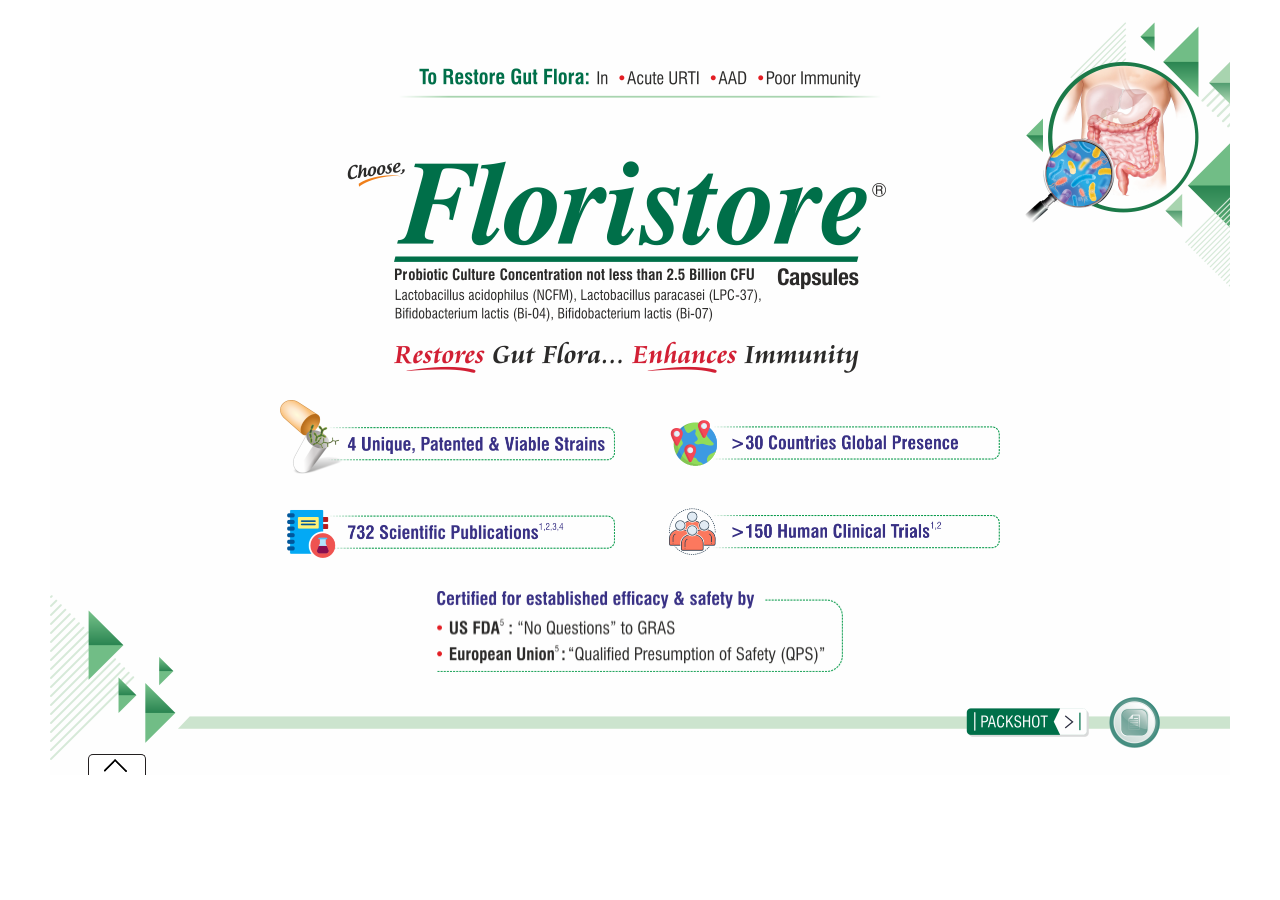
<file: 1/html/index.html>
<!DOCTYPE html>
<html lang="en">
<head>
<meta charset="UTF-8"/>
<meta http-equiv="cache-control" content="max-age=200"/>
<meta name="viewport" content="width=device-width, initial-scale=1.0, maximum-scale=5.0, minimum-scale=1.0">
<meta http-equiv="X-UA-Compatible" content="chrome=1">
<title>Zostum-O</title>
<link rel="stylesheet" type="text/css" href="animate.css" media="screen"/>
<link rel="stylesheet" type="text/css" href="global.css" media="screen"/>

<script src="jquery.min.js" type="text/javascript" language="javascript"></script>
<script src="jquery.mobile.custom.min.js" type="text/javascript" language="javascript"></script>
<script src="jquery.touchSwipe.min.js" type="text/javascript" language="javascript"></script>
</head>

<body>
<div id="wrapper" rel="1">
  <div class="slide_arrow">
    <div class="left_arrow" ><img src="left_arrow.png" alt="previous icon" width="27" height="27" ></div>
    <div class="right_arrow" ><img src="right_arrow.png" alt="next icon" width="27" height="27"></div>
  </div>
  <div id="main_content"></div>
  <div class="reference active">
    <div class="box">
      <div class="slide_jumper">
		  <div class="slides"><img src="thumbs/01.png" alt=""></div>        
      </div>
    </div>
    <div class="box_btn"></div>
	<div id="myconsole"></div>
	<div id="click_through"></div>
  </div>
</div>

<script src="global.js" type="text/javascript" language="javascript"></script> 
<script>
$(document).ready(function(){
  // jQuery(".next").bind(event, function(){
  //     document.location = 'VoltarenVAsb/VoltarenVAsb.html';
  //     });
var selectedContentPath = 'slide1/';
//  document.getElementById("main_content").innerHTML='<object type="text/html" width="1080px" height="810px" data="'+selectedContentPath+"Dlight1.htm"+'"></object>';

$("#main_content").html('<link rel="stylesheet" type="text/css" href="slide1/slide1.css" media="screen"/><div class="s1"><img src="slide1/s1.png" width="1180" height="775" alt=""/></div><div class="s2"><img src="slide1/s2.png"/></div><div class="s3"><img src="slide1/s3.png"/></div><div class="s4"><img src="slide1/s4.png"/></div><div class="hit_1"><img src="slide1/pop1.png" width="1180" height="775" alt=""/></div><div class="hit_pop1" onclick="hit_pop1()"></div><div class="hit_2"><img src="slide1/pop2.png" width="1180" height="775" alt=""/></div><div class="hit_pop2" onclick="hit_pop2()"></div><div class="hit_close1" onclick="hit_close1()"></div>');

});
</script> 

</body>
</html>
</file>
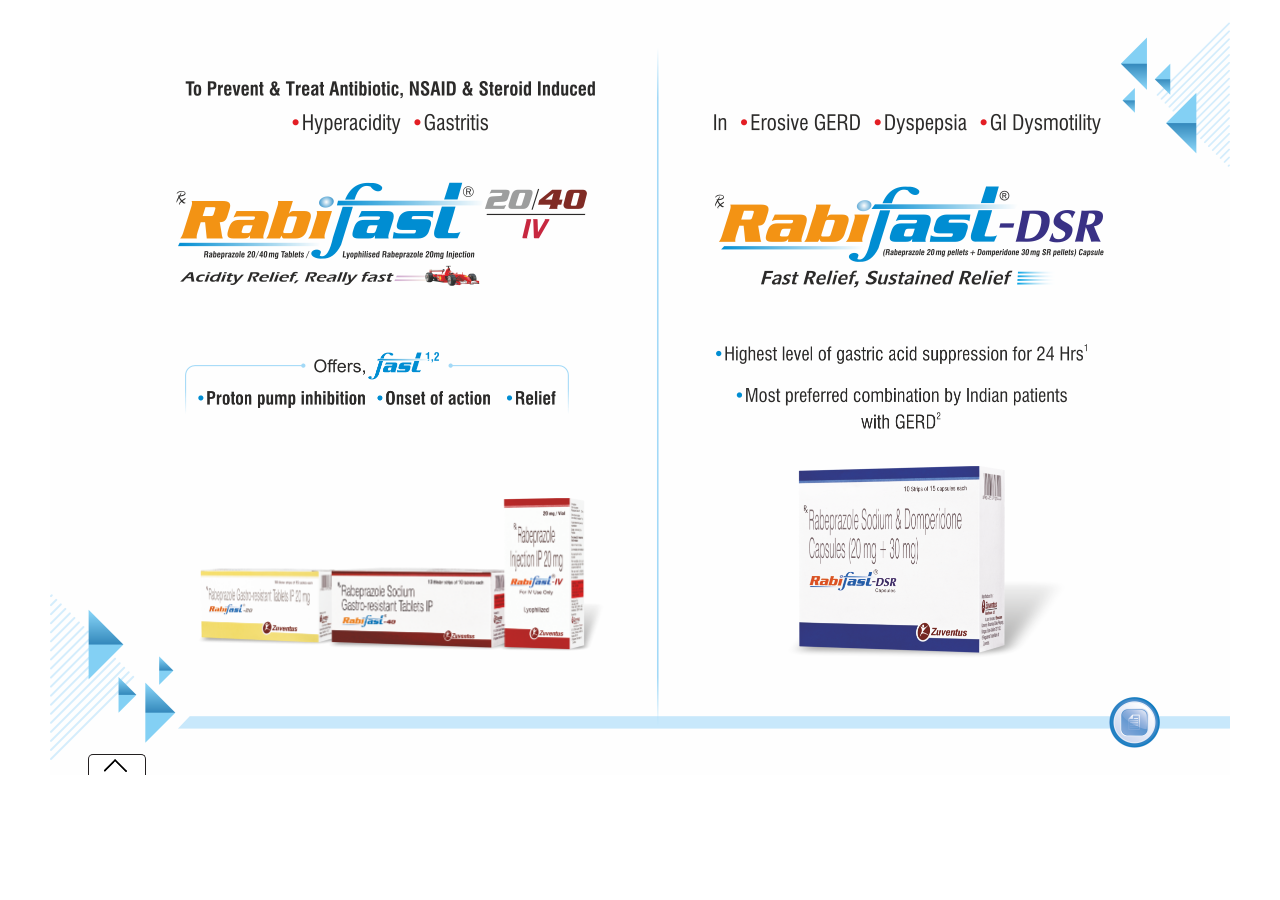
<file: 2/html/index.html>
<!DOCTYPE html>
<html lang="en">
<head>
<meta charset="UTF-8"/>
<meta http-equiv="cache-control" content="max-age=200"/>
<meta name="viewport" content="width=device-width, initial-scale=1.0, maximum-scale=5.0, minimum-scale=1.0">
<meta http-equiv="X-UA-Compatible" content="chrome=1">
<title>Zostum-O</title>
<link rel="stylesheet" type="text/css" href="animate.css" media="screen"/>
<link rel="stylesheet" type="text/css" href="global.css" media="screen"/>

<script src="jquery.min.js" type="text/javascript" language="javascript"></script>
<script src="jquery.mobile.custom.min.js" type="text/javascript" language="javascript"></script>
<script src="jquery.touchSwipe.min.js" type="text/javascript" language="javascript"></script>
</head>

<body>
<div id="wrapper" rel="1">
  <div class="slide_arrow">
    <div class="left_arrow" ><img src="left_arrow.png" alt="previous icon" width="27" height="27" ></div>
    <div class="right_arrow" ><img src="right_arrow.png" alt="next icon" width="27" height="27"></div>
  </div>
  <div id="main_content"></div>
  <div class="reference active">
    <div class="box">
      <div class="slide_jumper">
		  <div class="slides"><img src="thumbs/01.png" alt=""></div>        
      </div>
    </div>
    <div class="box_btn"></div>
	<div id="myconsole"></div>
	<div id="click_through"></div>
  </div>
</div>

<script src="global.js" type="text/javascript" language="javascript"></script> 
<script>
$(document).ready(function(){
  // jQuery(".next").bind(event, function(){
  //     document.location = 'VoltarenVAsb/VoltarenVAsb.html';
  //     });
var selectedContentPath = 'slide1/';
//  document.getElementById("main_content").innerHTML='<object type="text/html" width="1080px" height="810px" data="'+selectedContentPath+"Dlight1.htm"+'"></object>';

$("#main_content").html('<link rel="stylesheet" type="text/css" href="slide1/slide1.css" media="screen"/><div class="s1"><img src="slide1/s1.png" width="1180" height="775" alt=""/></div><div class="s2"><img src="slide1/s2.png"/></div><div class="s3"><img src="slide1/s3.png"/></div><div class="s4"><img src="slide1/s4.png"/></div><div class="s5"><img src="slide1/s5.png"/></div><div class="hit_1"><img src="slide1/pop1.png" width="1180" height="775" alt=""/></div><div class="hit_pop1" onclick="hit_pop1()"></div><div class="hit_close1" onclick="hit_close1()"></div>');

});
</script> 

</body>
</html>
</file>
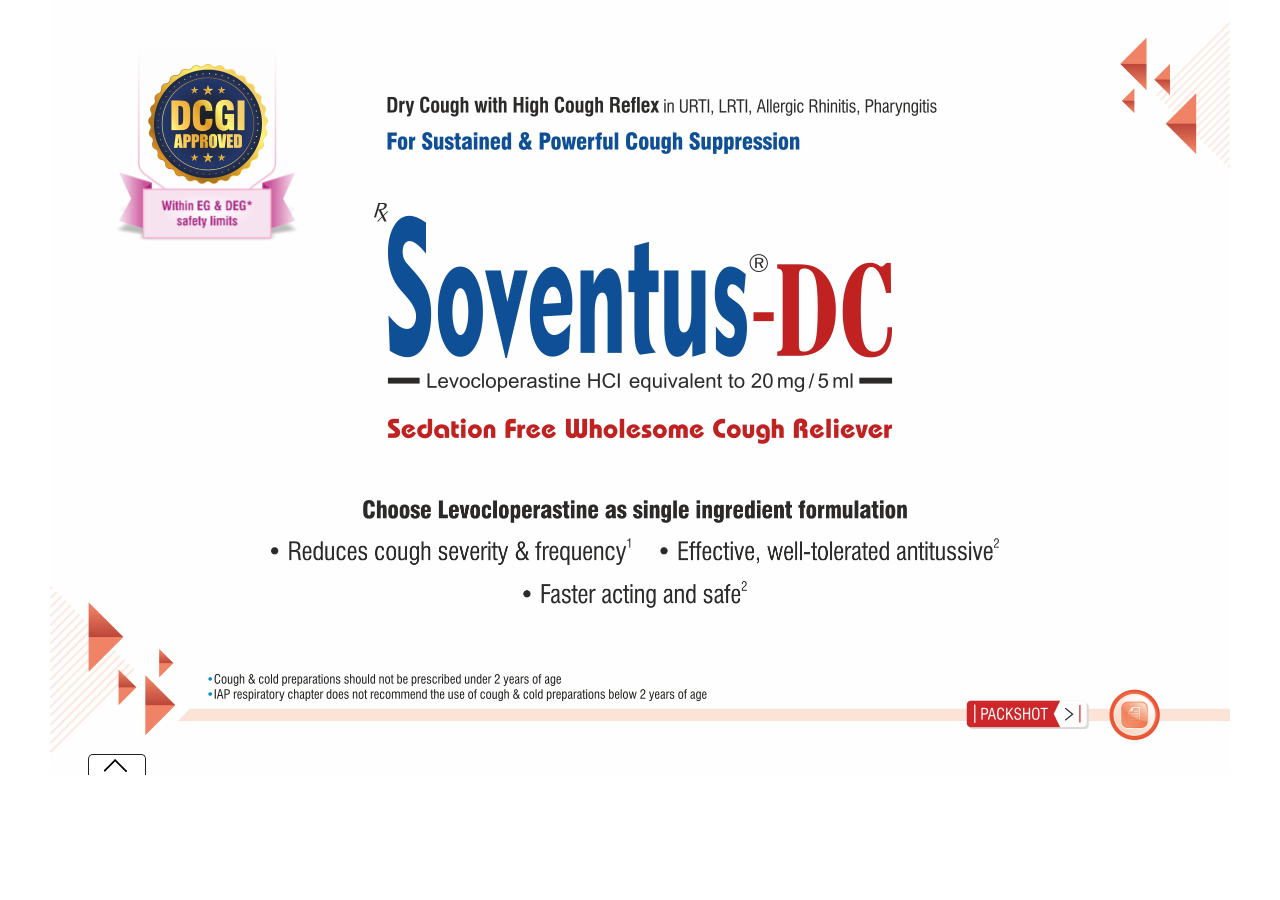
<file: 3/html/index.html>
<!DOCTYPE html>
<html lang="en">
<head>
<meta charset="UTF-8"/>
<meta http-equiv="cache-control" content="max-age=200"/>
<meta name="viewport" content="width=device-width, initial-scale=1.0, maximum-scale=5.0, minimum-scale=1.0">
<meta http-equiv="X-UA-Compatible" content="chrome=1">
<title>Tendofirm</title>
<link rel="stylesheet" type="text/css" href="animate.css" media="screen"/>
<link rel="stylesheet" type="text/css" href="global.css" media="screen"/>

<script src="jquery.min.js" type="text/javascript" language="javascript"></script>
<script src="jquery.mobile.custom.min.js" type="text/javascript" language="javascript"></script>
<script src="jquery.touchSwipe.min.js" type="text/javascript" language="javascript"></script>
</head>

<body>
<div id="wrapper" rel="1">
  <div class="slide_arrow">
    <div class="left_arrow" ><img src="left_arrow.png" alt="previous icon" width="27" height="27" ></div>
    <div class="right_arrow" ><img src="right_arrow.png" alt="next icon" width="27" height="27"></div>
  </div>
  <div id="main_content"></div>
  <div class="reference active">
    <div class="box">
      <div class="slide_jumper">
		  <div class="slides"><img src="thumbs/01.png" alt=""></div>                       
      </div>
    </div>
    <div class="box_btn"></div>
	<div id="myconsole"></div>
	<div id="click_through"></div>
  </div>
</div>

<script src="global.js" type="text/javascript" language="javascript"></script> 
<script>
$(document).ready(function(){
  // jQuery(".next").bind(event, function(){
  //     document.location = 'VoltarenVAsb/VoltarenVAsb.html';
  //     });
var selectedContentPath = 'slide1/';
//  document.getElementById("main_content").innerHTML='<object type="text/html" width="1080px" height="810px" data="'+selectedContentPath+"Dlight1.htm"+'"></object>';

$("#main_content").html('<link rel="stylesheet" type="text/css" href="slide1/slide1.css" media="screen"/><div class="s1"><img src="slide1/s1.png" width="1180" height="775" alt=""/></div><div class="s2"><img src="slide1/s2.png"/></div><div class="s3"><img id="s3" src="slide1/s3.png"/></div><div class="s4"><img src="slide1/s4.png"/></div><div class="s5"><img src="slide1/s5.png"/></div><div class="hit_1"><img src="slide1/pop1.png" width="1180" height="775" alt=""/></div><div class="hit_pop1" onclick="hit_pop1()"></div><div class="hit_2"><img src="slide1/pop2.png" width="1180" height="775" alt=""/></div><div class="hit_pop2" onclick="hit_pop2()"></div><div class="hit_close1" onclick="hit_close1()"></div>');

});
</script> 

</body>
</html>
</file>
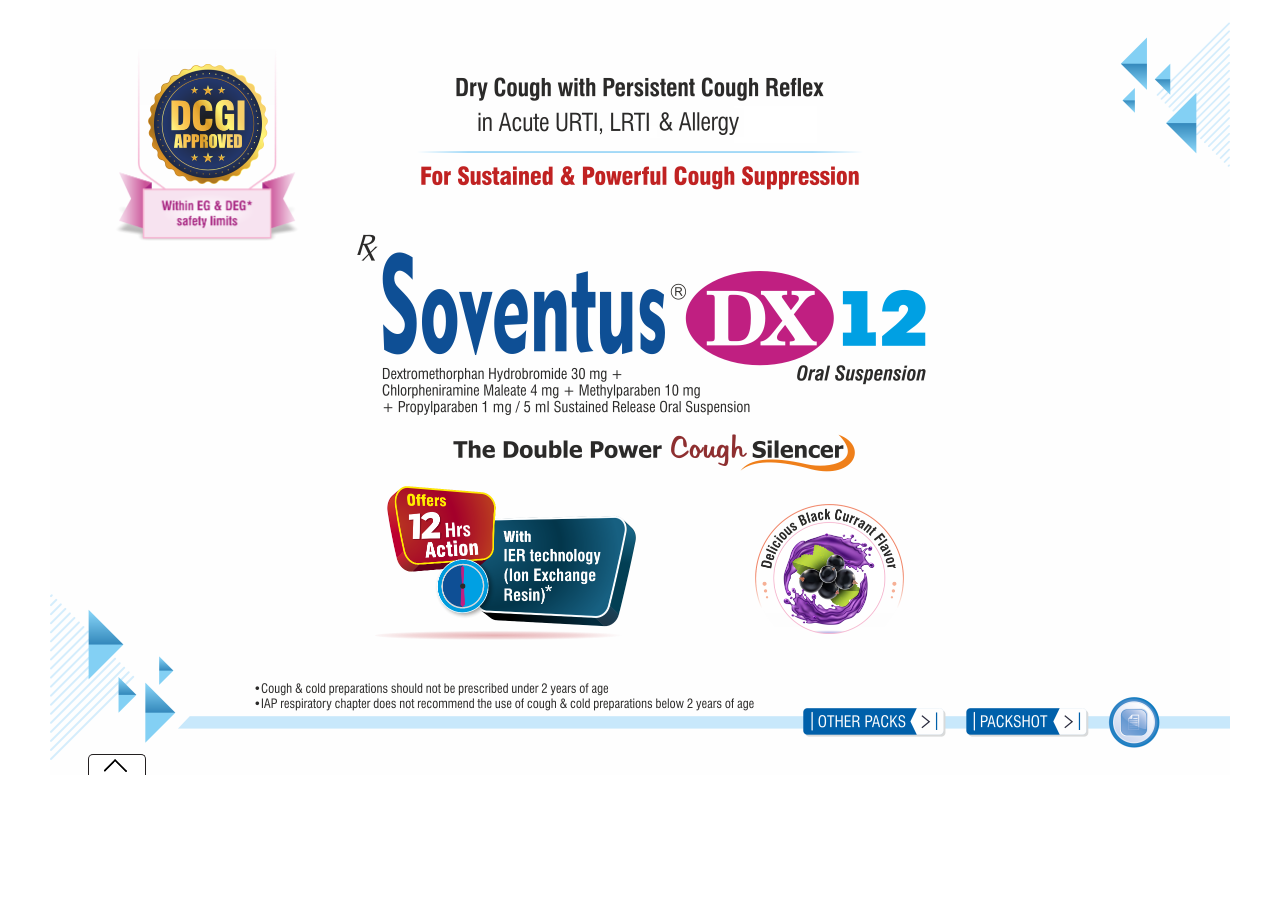
<file: 4/html/index.html>
<!DOCTYPE html>
<html lang="en">
<head>
<meta charset="UTF-8"/>
<meta http-equiv="cache-control" content="max-age=200"/>
<meta name="viewport" content="width=device-width, initial-scale=1.0, maximum-scale=5.0, minimum-scale=1.0">
<meta http-equiv="X-UA-Compatible" content="chrome=1">
<title>Tendofirm</title>
<link rel="stylesheet" type="text/css" href="animate.css" media="screen"/>
<link rel="stylesheet" type="text/css" href="global.css" media="screen"/>

<script src="jquery.min.js" type="text/javascript" language="javascript"></script>
<script src="jquery.mobile.custom.min.js" type="text/javascript" language="javascript"></script>
<script src="jquery.touchSwipe.min.js" type="text/javascript" language="javascript"></script>
</head>

<body>
<div id="wrapper" rel="1">
  <div class="slide_arrow">
    <div class="left_arrow" ><img src="left_arrow.png" alt="previous icon" width="27" height="27" ></div>
    <div class="right_arrow" ><img src="right_arrow.png" alt="next icon" width="27" height="27"></div>
  </div>
  <div id="main_content"></div>
  <div class="reference active">
    <div class="box">
      <div class="slide_jumper">
		  <div class="slides"><img src="thumbs/01.png" alt=""></div>                     
      </div>
    </div>
    <div class="box_btn"></div>
	<div id="myconsole"></div>
	<div id="click_through"></div>
  </div>
</div>

<script src="global.js" type="text/javascript" language="javascript"></script> 
<script>
$(document).ready(function(){
  // jQuery(".next").bind(event, function(){
  //     document.location = 'VoltarenVAsb/VoltarenVAsb.html';
  //     });
var selectedContentPath = 'slide1/';
//  document.getElementById("main_content").innerHTML='<object type="text/html" width="1080px" height="810px" data="'+selectedContentPath+"Dlight1.htm"+'"></object>';

$("#main_content").html('<link rel="stylesheet" type="text/css" href="slide1/slide1.css" media="screen"/><div class="s1"><img src="slide1/s1.png" width="1180" height="775" alt=""/></div><div class="s2"><img src="slide1/s2.png"/></div><div class="s3"><img id="s3" src="slide1/s3.png"/></div><div class="s4"><img src="slide1/s4.png"/></div><div class="s5"><img src="slide1/s5.png"/></div><div class="hit_1"><img src="slide1/pop1.png" width="1180" height="775" alt=""/></div><div class="hit_pop1" onclick="hit_pop1()"></div><div class="hit_2"><img src="slide1/pop2.png" width="1180" height="775" alt=""/></div><div class="hit_pop2" onclick="hit_pop2()"></div><div class="hit_3"><img src="slide1/pop3.png" width="1180" height="775" alt=""/></div><div class="hit_pop3" onclick="hit_pop3()"></div><div class="hit_close1" onclick="hit_close1()"></div>');

});
</script> 

</body>
</html>
</file>
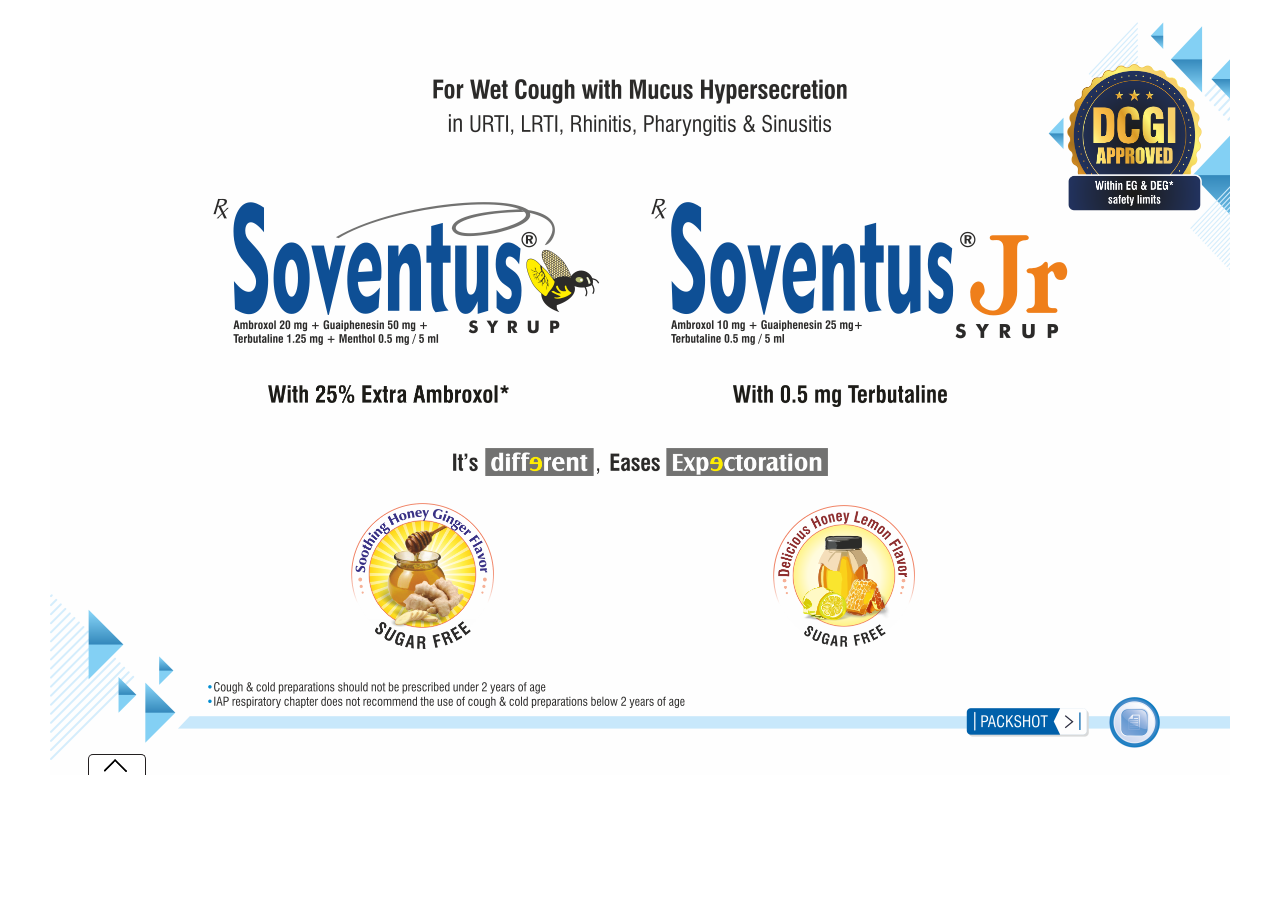
<file: 5/html/index.html>
<!DOCTYPE html>
<html lang="en">
<head>
<meta charset="UTF-8"/>
<meta http-equiv="cache-control" content="max-age=200"/>
<meta name="viewport" content="width=device-width, initial-scale=1.0, maximum-scale=5.0, minimum-scale=1.0">
<meta http-equiv="X-UA-Compatible" content="chrome=1">
<title>Tendofirm</title>
<link rel="stylesheet" type="text/css" href="animate.css" media="screen"/>
<link rel="stylesheet" type="text/css" href="global.css" media="screen"/>

<script src="jquery.min.js" type="text/javascript" language="javascript"></script>
<script src="jquery.mobile.custom.min.js" type="text/javascript" language="javascript"></script>
<script src="jquery.touchSwipe.min.js" type="text/javascript" language="javascript"></script>
</head>

<body>
<div id="wrapper" rel="1">
  <div class="slide_arrow">
    <div class="left_arrow" ><img src="left_arrow.png" alt="previous icon" width="27" height="27" ></div>
    <div class="right_arrow" ><img src="right_arrow.png" alt="next icon" width="27" height="27"></div>
  </div>
  <div id="main_content"></div>
  <div class="reference active">
    <div class="box">
      <div class="slide_jumper">
		  <div class="slides"><img src="thumbs/01.png" alt=""></div>                       
      </div>
    </div>
    <div class="box_btn"></div>
	<div id="myconsole"></div>
	<div id="click_through"></div>
  </div>
</div>

<script src="global.js" type="text/javascript" language="javascript"></script> 
<script>
$(document).ready(function(){
  // jQuery(".next").bind(event, function(){
  //     document.location = 'VoltarenVAsb/VoltarenVAsb.html';
  //     });
var selectedContentPath = 'slide1/';
//  document.getElementById("main_content").innerHTML='<object type="text/html" width="1080px" height="810px" data="'+selectedContentPath+"Dlight1.htm"+'"></object>';

$("#main_content").html('<link rel="stylesheet" type="text/css" href="slide1/slide1.css" media="screen"/><div class="s1"><img src="slide1/s1.png" width="1180" height="775" alt=""/></div><div class="s2"><img src="slide1/s2.png"/></div><div class="s3"><img src="slide1/s3.png"/></div><div class="s4"><img src="slide1/s4.png"/></div><div class="s5"><img src="slide1/s5.png"/></div><div class="s6"><img src="slide1/s6.png"/></div><div class="s7"><img src="slide1/s7.png"/></div><div class="hit_1"><img src="slide1/pop1.png" width="1180" height="775" alt=""/></div><div class="hit_pop1" onclick="hit_pop1()"></div><div class="hit_2"><img src="slide1/pop2.png" width="1180" height="775" alt=""/></div><div class="hit_pop2" onclick="hit_pop2()"></div><div class="hit_close1" onclick="hit_close1()"></div>');

});
</script> 

</body>
</html>
</file>
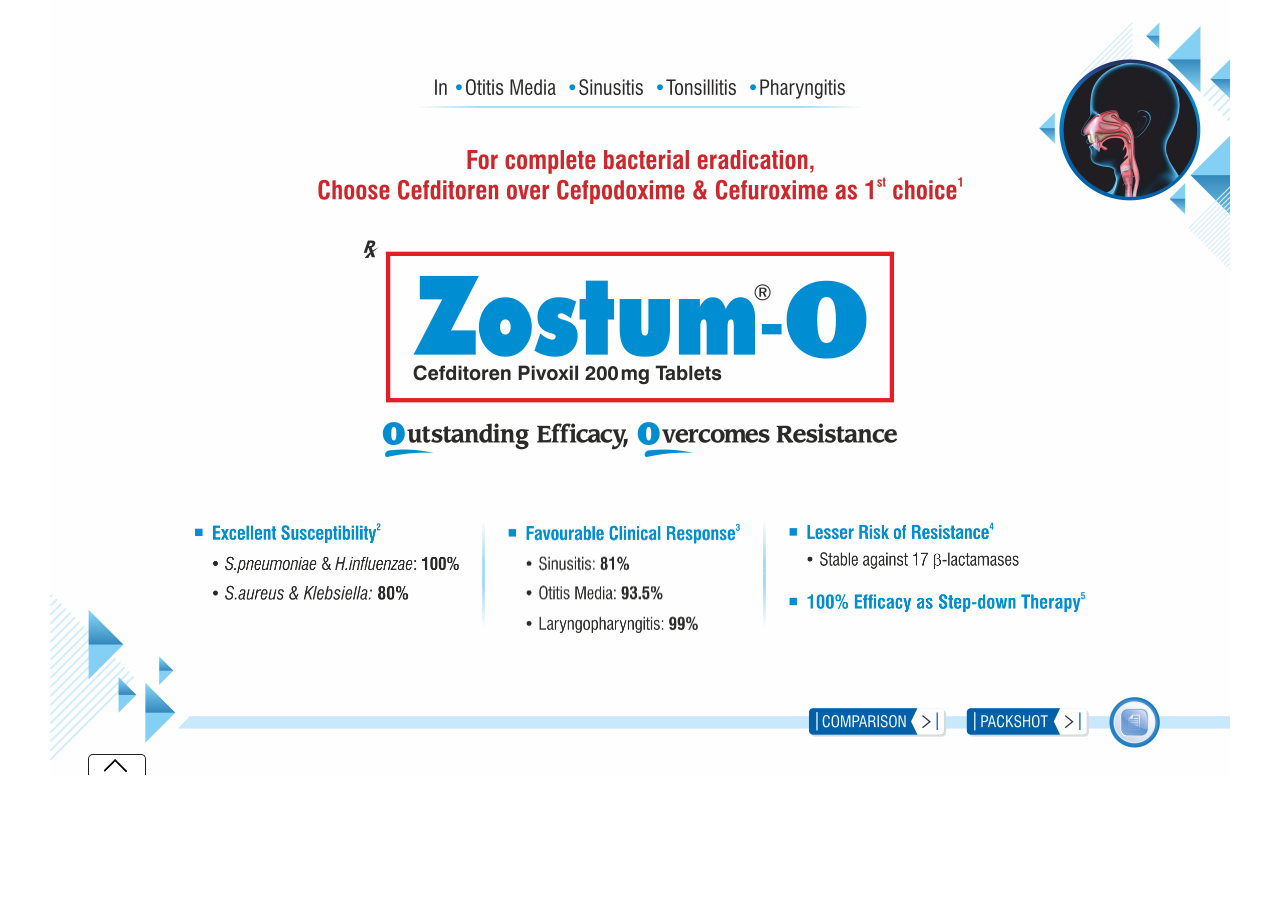
<file: 6/html/index.html>
<!DOCTYPE html>
<html lang="en">
<head>
<meta charset="UTF-8"/>
<meta http-equiv="cache-control" content="max-age=200"/>
<meta name="viewport" content="width=device-width, initial-scale=1.0, maximum-scale=5.0, minimum-scale=1.0">
<meta http-equiv="X-UA-Compatible" content="chrome=1">
<title>Zostum-O</title>
<link rel="stylesheet" type="text/css" href="animate.css" media="screen"/>
<link rel="stylesheet" type="text/css" href="global.css" media="screen"/>

<script src="jquery.min.js" type="text/javascript" language="javascript"></script>
<script src="jquery.mobile.custom.min.js" type="text/javascript" language="javascript"></script>
<script src="jquery.touchSwipe.min.js" type="text/javascript" language="javascript"></script>
</head>

<body>
<div id="wrapper" rel="1">
  <div class="slide_arrow">
    <div class="left_arrow" ><img src="left_arrow.png" alt="previous icon" width="27" height="27" ></div>
    <div class="right_arrow" ><img src="right_arrow.png" alt="next icon" width="27" height="27"></div>
  </div>
  <div id="main_content"></div>
  <div class="reference active">
    <div class="box">
      <div class="slide_jumper">
		  <div class="slides"><img src="thumbs/01.png" alt=""></div>        
      </div>
    </div>
    <div class="box_btn"></div>
	<div id="myconsole"></div>
	<div id="click_through"></div>
  </div>
</div>

<script src="global.js" type="text/javascript" language="javascript"></script> 
<script>
$(document).ready(function(){
  // jQuery(".next").bind(event, function(){
  //     document.location = 'VoltarenVAsb/VoltarenVAsb.html';
  //     });
var selectedContentPath = 'slide1/';
//  document.getElementById("main_content").innerHTML='<object type="text/html" width="1080px" height="810px" data="'+selectedContentPath+"Dlight1.htm"+'"></object>';

$("#main_content").html('<link rel="stylesheet" type="text/css" href="slide1/slide1.css" media="screen"/><div class="s1"><img src="slide1/s1.png" width="1180" height="775" alt=""/></div><div class="s2"><img src="slide1/s2.png"/></div><div class="s3"><img src="slide1/s3.png"/></div><div class="s4"><img src="slide1/s4.png"/></div><div class="hit_1"><img src="slide1/pop1.png" width="1180" height="775" alt=""/></div><div class="hit_pop1" onclick="hit_pop1()"></div><div class="hit_2"><img src="slide1/pop2.png" width="1180" height="775" alt=""/></div><div class="hit_pop2" onclick="hit_pop2()"></div><div class="hit_3"><img src="slide1/pop3.png" width="1180" height="775" alt=""/></div><div class="hit_pop3" onclick="hit_pop3()"></div><div class="hit_close1" onclick="hit_close1()"></div>');

});
</script> 

</body>
</html>
</file>
<file: 1/html/global.css>
* {
	margin: 0px;
	padding: 0px;
}
.s1 img{height:775px !important;}
body {
	background-color: #fff;
	font-family: 'DINOT', 'Helvetica Neue', sans-serif;
}
#container {
	position: absolute;
	width: 1180px;
	height: 775px;
	background-color: #232E3D;
	font-family: 'DINOT', 'Helvetica Neue', sans-serif;
	overflow: hidden;
}
.bg {
	position: absolute;
	background-position: center top;
	border: 1px solid #ddd;
}
h1, p {
	margin: 0;
	padding: 0;
}
h1 {
	font-family: 'DINOT Medium', 'Helvetica Neue', sans-serif;
	font-size: 19px;
	line-height: 22px;
}
p {
	font-family: 'DINOT Light', 'Helvetica Neue', sans-serif;
	font-size: 15px;
	line-height: 17px;
}
li {
	font-family: 'DINOT', 'Helvetica Neue', sans-serif;
}
sup {
	font-size: 0.5em;
	vertical-align: top;
	position: relative;
	top: 0.8em;
}
strong {
	font-weight: bold;
}
i, em {
	font-style: italic;
}

.clearfix:after {
	content: ".";
	display: block;
	clear: both;
	visibility: hidden;
	line-height: 0;
	height: 0;
}
.clearfix {
	display: inline-block;
}
html[xmlns] .clearfix {
	display: block;
}
* html .clearfix {
	height: 1%;
}
#wrapper {
	width: 100%;
	max-width: 1180px;
	height: 100%;
	min-height: 775px;
	margin: 0 auto;
	background-size: 100% auto;
	position: relative;
	overflow: hidden;
}
#wrapper .left_arrow, #wrapper .right_arrow {
	opacity: 0;
}
#wrapper:hover .left_arrow, #wrapper:hover .right_arrow {
	opacity: 1;
}
.bottomline {
	bottom: 40px;
	left: 120px;
	position: absolute;
}
#wrapper[rel~="2"] {
	width: 100%;
	max-width: 1180px;
	height: 100%;
	min-height: 775px;
	margin: 0 auto;
	background-size: 100% auto;
	position: relative;
	overflow: hidden;
}
.menu {
	position: absolute;
	left: 17px;
	top: 17px;
	display: none;
	visibility: visible;
}
.slide_arrow {
	position: relative;
	top: 330px;
	opacity: .8;
	display: block;
	z-index: 999;
	visibility: visible;
}
.left_arrow {
	display: flex;
    justify-content: center;
	position: absolute;
	left: 45px;
	cursor: pointer;
	z-index: 999;
	top: 3px;
	width: 27px;
	height: 27px;
	visibility: visible;
}
.right_arrow {
	display: flex;
    justify-content: center;
	position: absolute;
	right: 45px;
	cursor: pointer;
	z-index: 999;
	top: 3px;
	width: 27px;
	height: 27px;
	visibility: visible;
}
.reference {
	-webkit-transition-duration: 200ms;
	-webkit-transition-timing-function: ease-in;
	-webkit-transition-property: bottom;
}
.reference .box {
	position: absolute;
	width: 1180px;
	margin: 0 auto;
	padding: 0px 0px 0px;
	border: 1px solid #ccc;	
	-webkit-box-sizing: border-box;
	-moz-box-sizing: border-box;
	box-sizing: border-box;
	background: -moz-linear-gradient(top, rgba(252,255,244,0.9) 0%, rgba(251,254,244,0.9) 1%, rgba(234,234,234,0.9) 34%, rgba(196,196,196,0.9) 100%);
	background: -webkit-linear-gradient(top, rgba(252,255,244,0.9) 0%,rgba(251,254,244,0.9) 1%,rgba(234,234,234,0.9) 34%,rgba(196,196,196,0.9) 100%);
	background: linear-gradient(to bottom, rgba(252,255,244,0.9) 0%,rgba(251,254,244,0.9) 1%,rgba(234,234,234,0.9) 34%,rgba(196,196,196,0.9) 100%);
	filter: progid:DXImageTransform.Microsoft.gradient( startColorstr='#e6fcfff4', endColorstr='#e6c4c4c4',GradientType=0 );
	bottom: -25%;
	left: 0;
	overflow-x: auto;
	overflow-y: hidden;
	white-space: nowrap;
	-webkit-transition: bottom 5s, -webkit-transform 2s;
	transition: bottom 1s, -webkit-transform 2s;
	visibility: visible;
	z-index: 999;
}
.slide_jumper {
	height: 135px;
    overflow-x: auto;
    overflow-y: hidden;
    white-space: nowrap;
    padding: 10px 10px 10px 10px;
    box-shadow: inset 0px 0px 18px rgba(0, 0, 0, 0.35);
}
.slides {
	margin: 0 5px;
	display: inline-block;
	white-space: nowrap;
	width: 205px;
	vertical-align: top;
	padding: 4px;
	background-color: rgba(0, 163, 228, 0.4);
	box-sizing: border-box;
	-moz-box-sizing: border-box;
	-webkit-box-sizing: border-box;cursor:pointer;
}
.slides:first-child {
	margin-left: 5px;
}
.slides:last-child {
	margin-right: 0;
}
.slides.active {
	background-color: #0674bc;
}
.box_btn {
	background-color: #FFFFFF;
	background-image: url(open.png);
	background-position: 1px -1px;
	background-repeat: no-repeat;
	position: absolute;
	bottom: 0px;
	left: 38px;
	display: block;
	width: 56px;
	height: 20px;
	border-radius: 5px 5px 0 0;
	border: 1px solid #231F20;
	border-bottom: none;
	cursor:pointer;
	-webkit-transition: bottom 1s, -webkit-transform 2s;
	transition: bottom 1s, -webkit-transform 2s;
	visibility: visible;
	z-index: 999;
}
.reference.active {
	bottom: 0%;
}
.reference.active .box {
	bottom: 0;
}
.reference .box > .slide_jumper > .slides > img {
	width: 100%;
	display: block;
}
.active > .box_btn {
	background-image: url(close.png);
	bottom: 157px;
}
#myconsole {
	display: none;
	position: fixed;
	top: 0;
	left: 0;
	width: 25%;
	height: 150px;
	overflow: auto;
	border: 1px solid red;
	background-color: rgba(0,0,0,0.5);
	color: #ffffff;
}
</file>
<file: 1/html/slide1/slide1.css>
*{
	margin: 0px;
	padding: 0px;
}

[class^="s"] img {
	width: 100%;
}

[class^="hit"] img {
	width: 100%;
}

.s1, .s1 img {
	position: absolute;
	left: 0px;
	top: 0px;
	width: 1180px;
	height: 775px;
	z-index: 1;
}

.s2 {
	position: absolute;
  left: 230px;
  top: 400px;
  width: 335px;
  height: 158px;
	animation: fadeInRight 1s;
	animation-delay: 0.2s;
	animation-fill-mode: both;
	z-index: 10;
}

.s3 {
	position: absolute;
  left: 619px;
  top: 420px;
  width: 331px;
  height: 136px;
	animation: fadeInRight 1s;
	animation-delay: 0.5s;
	animation-fill-mode: both;
	z-index: 5;
}

.s4 {
	position: absolute;
  left: 387px;
  top: 591px;
  width: 406px;
  height: 82px;
	animation: zoomIn 1s;
	animation-delay: 1s;
	animation-fill-mode: both;
	z-index: 5;
}

@keyframes flashLongOff {
  0% {
    opacity: 0;
  }
  
  10%, 40%, 60%, 90% {
    opacity: 1;
  }

  100% {
    opacity: 0;
  }
}

@keyframes stampIn {
	0%	{
		transform-origin: 50% 50%;
		transform: scale(3);
		opacity: 0;
	}
	100%	{
		transform: scale(1);
		opacity: 1;
	}
}

.hit_1, .hit_2, .hit_3, .hit_4, .hit_5, .hit_6, .hit_7  {
  position: absolute;
  width: 1180px;
  height: 775px;
  display: none;
  z-index: 15;
}

.hit_pop1 {
	position: absolute;
  left: 1047px;
  top: 666px;
  width: 133px;
  height: 109px;
	z-index: 10;
}

.hit_pop2 {
	position: absolute;
  left: 910px;
  top: 666px;
  width: 133px;
  height: 109px;
	z-index: 10;
}

.hit_pop3 {
	position: absolute;
  left: 755px;
  top: 666px;
  width: 151px;
  height: 109px;
	z-index: 10;
}

.hit_pop4 {
	position: absolute;
  left: 513px;
  top: 503px;
  width: 140px;
  height: 186px;
	z-index: 10;
}

.hit_pop5 {
	position: absolute;
  left: 659px;
  top: 435px;
  width: 140px;
  height: 186px;
	z-index: 10;
}

.hit_pop6 {
	position: absolute;
  left: 805px;
  top: 586px;
  width: 140px;
  height: 105px;
	z-index: 10;
}

.hit_pop7 {
	position: absolute;
  left: 805px;
  top: 479px;
  width: 140px;
  height: 105px;
	z-index: 10;
}

.hit_close1 {
	position: absolute;
	width: 1180px;
	height: 775px;
	display: none;
	z-index: 20;
}
</file>
<file: 2/html/global.css>
* {
	margin: 0px;
	padding: 0px;
}
.s1 img{height:775px !important;}
body {
	background-color: #fff;
	font-family: 'DINOT', 'Helvetica Neue', sans-serif;
}
#container {
	position: absolute;
	width: 1180px;
	height: 775px;
	background-color: #232E3D;
	font-family: 'DINOT', 'Helvetica Neue', sans-serif;
	overflow: hidden;
}
.bg {
	position: absolute;
	background-position: center top;
	border: 1px solid #ddd;
}
h1, p {
	margin: 0;
	padding: 0;
}
h1 {
	font-family: 'DINOT Medium', 'Helvetica Neue', sans-serif;
	font-size: 19px;
	line-height: 22px;
}
p {
	font-family: 'DINOT Light', 'Helvetica Neue', sans-serif;
	font-size: 15px;
	line-height: 17px;
}
li {
	font-family: 'DINOT', 'Helvetica Neue', sans-serif;
}
sup {
	font-size: 0.5em;
	vertical-align: top;
	position: relative;
	top: 0.8em;
}
strong {
	font-weight: bold;
}
i, em {
	font-style: italic;
}

.clearfix:after {
	content: ".";
	display: block;
	clear: both;
	visibility: hidden;
	line-height: 0;
	height: 0;
}
.clearfix {
	display: inline-block;
}
html[xmlns] .clearfix {
	display: block;
}
* html .clearfix {
	height: 1%;
}
#wrapper {
	width: 100%;
	max-width: 1180px;
	height: 100%;
	min-height: 775px;
	margin: 0 auto;
	background-size: 100% auto;
	position: relative;
	overflow: hidden;
}
#wrapper .left_arrow, #wrapper .right_arrow {
	opacity: 0;
}
#wrapper:hover .left_arrow, #wrapper:hover .right_arrow {
	opacity: 1;
}
.bottomline {
	bottom: 40px;
	left: 120px;
	position: absolute;
}
#wrapper[rel~="2"] {
	width: 100%;
	max-width: 1180px;
	height: 100%;
	min-height: 775px;
	margin: 0 auto;
	background-size: 100% auto;
	position: relative;
	overflow: hidden;
}
.menu {
	position: absolute;
	left: 17px;
	top: 17px;
	display: none;
	visibility: visible;
}
.slide_arrow {
	position: relative;
	top: 330px;
	opacity: .8;
	display: block;
	z-index: 999;
	visibility: visible;
}
.left_arrow {
	display: flex;
    justify-content: center;
	position: absolute;
	left: 45px;
	cursor: pointer;
	z-index: 999;
	top: 3px;
	width: 27px;
	height: 27px;
	visibility: visible;
}
.right_arrow {
	display: flex;
    justify-content: center;
	position: absolute;
	right: 45px;
	cursor: pointer;
	z-index: 999;
	top: 3px;
	width: 27px;
	height: 27px;
	visibility: visible;
}
.reference {
	-webkit-transition-duration: 200ms;
	-webkit-transition-timing-function: ease-in;
	-webkit-transition-property: bottom;
}
.reference .box {
	position: absolute;
	width: 1180px;
	margin: 0 auto;
	padding: 0px 0px 0px;
	border: 1px solid #ccc;	
	-webkit-box-sizing: border-box;
	-moz-box-sizing: border-box;
	box-sizing: border-box;
	background: -moz-linear-gradient(top, rgba(252,255,244,0.9) 0%, rgba(251,254,244,0.9) 1%, rgba(234,234,234,0.9) 34%, rgba(196,196,196,0.9) 100%);
	background: -webkit-linear-gradient(top, rgba(252,255,244,0.9) 0%,rgba(251,254,244,0.9) 1%,rgba(234,234,234,0.9) 34%,rgba(196,196,196,0.9) 100%);
	background: linear-gradient(to bottom, rgba(252,255,244,0.9) 0%,rgba(251,254,244,0.9) 1%,rgba(234,234,234,0.9) 34%,rgba(196,196,196,0.9) 100%);
	filter: progid:DXImageTransform.Microsoft.gradient( startColorstr='#e6fcfff4', endColorstr='#e6c4c4c4',GradientType=0 );
	bottom: -25%;
	left: 0;
	overflow-x: auto;
	overflow-y: hidden;
	white-space: nowrap;
	-webkit-transition: bottom 5s, -webkit-transform 2s;
	transition: bottom 1s, -webkit-transform 2s;
	visibility: visible;
	z-index: 999;
}
.slide_jumper {
	height: 135px;
    overflow-x: auto;
    overflow-y: hidden;
    white-space: nowrap;
    padding: 10px 10px 10px 10px;
    box-shadow: inset 0px 0px 18px rgba(0, 0, 0, 0.35);
}
.slides {
	margin: 0 5px;
	display: inline-block;
	white-space: nowrap;
	width: 205px;
	vertical-align: top;
	padding: 4px;
	background-color: rgba(0, 163, 228, 0.4);
	box-sizing: border-box;
	-moz-box-sizing: border-box;
	-webkit-box-sizing: border-box;cursor:pointer;
}
.slides:first-child {
	margin-left: 5px;
}
.slides:last-child {
	margin-right: 0;
}
.slides.active {
	background-color: #0674bc;
}
.box_btn {
	background-color: #FFFFFF;
	background-image: url(open.png);
	background-position: 1px -1px;
	background-repeat: no-repeat;
	position: absolute;
	bottom: 0px;
	left: 38px;
	display: block;
	width: 56px;
	height: 20px;
	border-radius: 5px 5px 0 0;
	border: 1px solid #231F20;
	border-bottom: none;
	cursor:pointer;
	-webkit-transition: bottom 1s, -webkit-transform 2s;
	transition: bottom 1s, -webkit-transform 2s;
	visibility: visible;
	z-index: 999;
}
.reference.active {
	bottom: 0%;
}
.reference.active .box {
	bottom: 0;
}
.reference .box > .slide_jumper > .slides > img {
	width: 100%;
	display: block;
}
.active > .box_btn {
	background-image: url(close.png);
	bottom: 157px;
}
#myconsole {
	display: none;
	position: fixed;
	top: 0;
	left: 0;
	width: 25%;
	height: 150px;
	overflow: auto;
	border: 1px solid red;
	background-color: rgba(0,0,0,0.5);
	color: #ffffff;
}
</file>
<file: 2/html/slide1/slide1.css>
*{
	margin: 0px;
	padding: 0px;
}

[class^="s"] img {
	width: 100%;
}

[class^="hit"] img {
	width: 100%;
}

.s1, .s1 img {
	position: absolute;
	left: 0px;
	top: 0px;
	width: 1180px;
	height: 775px;
	z-index: 1;
}

.s2 {
	position: absolute;
  left: 135px;
  top: 352px;
  width: 384px;
  height: 62px;
	animation: fadeInUp 1s;
	animation-delay: 0.2s;
	animation-fill-mode: both;
	z-index: 10;
}

.s3 {
	position: absolute;
  left: 148px;
  top: 498px;
  width: 406px;
  height: 153px;
	animation: zoomIn 1s;
	animation-delay: 0.5s;
	animation-fill-mode: both;
	z-index: 5;
}

.s4 {
	position: absolute;
  left: 666px;
  top: 344px;
  width: 371px;
  height: 85px;
	animation: fadeInUp 1s;
	animation-delay: 1s;
	animation-fill-mode: both;
	z-index: 5;
}

.s5 {
	position: absolute;
  left: 738px;
  top: 466px;
  width: 277px;
  height: 192px;
	animation: zoomIn 1s;
	animation-delay: 1.3s;
	animation-fill-mode: both;
	z-index: 5;
}

@keyframes flashLongOff {
  0% {
    opacity: 0;
  }
  
  10%, 40%, 60%, 90% {
    opacity: 1;
  }

  100% {
    opacity: 0;
  }
}

@keyframes stampIn {
	0%	{
		transform-origin: 50% 50%;
		transform: scale(3);
		opacity: 0;
	}
	100%	{
		transform: scale(1);
		opacity: 1;
	}
}

.hit_1, .hit_2, .hit_3, .hit_4, .hit_5, .hit_6, .hit_7  {
  position: absolute;
  width: 1180px;
  height: 775px;
  display: none;
  z-index: 15;
}

.hit_pop1 {
	position: absolute;
  left: 1047px;
  top: 666px;
  width: 133px;
  height: 109px;
	z-index: 10;
}

.hit_pop2 {
	position: absolute;
  left: 910px;
  top: 666px;
  width: 133px;
  height: 109px;
	z-index: 10;
}

.hit_pop3 {
	position: absolute;
  left: 755px;
  top: 666px;
  width: 151px;
  height: 109px;
	z-index: 10;
}

.hit_pop4 {
	position: absolute;
  left: 513px;
  top: 503px;
  width: 140px;
  height: 186px;
	z-index: 10;
}

.hit_pop5 {
	position: absolute;
  left: 659px;
  top: 435px;
  width: 140px;
  height: 186px;
	z-index: 10;
}

.hit_pop6 {
	position: absolute;
  left: 805px;
  top: 586px;
  width: 140px;
  height: 105px;
	z-index: 10;
}

.hit_pop7 {
	position: absolute;
  left: 805px;
  top: 479px;
  width: 140px;
  height: 105px;
	z-index: 10;
}

.hit_close1 {
	position: absolute;
	width: 1180px;
	height: 775px;
	display: none;
	z-index: 20;
}
</file>
<file: 3/html/global.css>
* {
	margin: 0px;
	padding: 0px;
}
.s1 img{height:775px !important;}
body {
	background-color: #fff;
	font-family: 'DINOT', 'Helvetica Neue', sans-serif;
}
#container {
	position: absolute;
	width: 1180px;
	height: 775px;
	background-color: #232E3D;
	font-family: 'DINOT', 'Helvetica Neue', sans-serif;
	overflow: hidden;
}
.bg {
	position: absolute;
	background-position: center top;
	border: 1px solid #ddd;
}
h1, p {
	margin: 0;
	padding: 0;
}
h1 {
	font-family: 'DINOT Medium', 'Helvetica Neue', sans-serif;
	font-size: 19px;
	line-height: 22px;
}
p {
	font-family: 'DINOT Light', 'Helvetica Neue', sans-serif;
	font-size: 15px;
	line-height: 17px;
}
li {
	font-family: 'DINOT', 'Helvetica Neue', sans-serif;
}
sup {
	font-size: 0.5em;
	vertical-align: top;
	position: relative;
	top: 0.8em;
}
strong {
	font-weight: bold;
}
i, em {
	font-style: italic;
}

.clearfix:after {
	content: ".";
	display: block;
	clear: both;
	visibility: hidden;
	line-height: 0;
	height: 0;
}
.clearfix {
	display: inline-block;
}
html[xmlns] .clearfix {
	display: block;
}
* html .clearfix {
	height: 1%;
}
#wrapper {
	width: 100%;
	max-width: 1180px;
	height: 100%;
	min-height: 775px;
	margin: 0 auto;
	background-size: 100% auto;
	position: relative;
	overflow: hidden;
}
#wrapper .left_arrow, #wrapper .right_arrow {
	opacity: 0;
}
#wrapper:hover .left_arrow, #wrapper:hover .right_arrow {
	opacity: 1;
}
.bottomline {
	bottom: 40px;
	left: 120px;
	position: absolute;
}
#wrapper[rel~="2"] {
	width: 100%;
	max-width: 1180px;
	height: 100%;
	min-height: 775px;
	margin: 0 auto;
	background-size: 100% auto;
	position: relative;
	overflow: hidden;
}
.menu {
	position: absolute;
	left: 17px;
	top: 17px;
	display: none;
	visibility: visible;
}
.slide_arrow {
	position: relative;
	top: 330px;
	opacity: .8;
	display: block;
	z-index: 999;
	visibility: visible;
}
.left_arrow {
	display: flex;
    justify-content: center;
	position: absolute;
	left: 45px;
	cursor: pointer;
	z-index: 999;
	top: 3px;
	width: 27px;
	height: 27px;
	visibility: visible;
}
.right_arrow {
	display: flex;
    justify-content: center;
	position: absolute;
	right: 45px;
	cursor: pointer;
	z-index: 999;
	top: 3px;
	width: 27px;
	height: 27px;
	visibility: visible;
}
.reference {
	-webkit-transition-duration: 200ms;
	-webkit-transition-timing-function: ease-in;
	-webkit-transition-property: bottom;
}
.reference .box {
	position: absolute;
	width: 1180px;
	margin: 0 auto;
	padding: 0px 0px 0px;
	border: 1px solid #ccc;	
	-webkit-box-sizing: border-box;
	-moz-box-sizing: border-box;
	box-sizing: border-box;
	background: -moz-linear-gradient(top, rgba(252,255,244,0.9) 0%, rgba(251,254,244,0.9) 1%, rgba(234,234,234,0.9) 34%, rgba(196,196,196,0.9) 100%);
	background: -webkit-linear-gradient(top, rgba(252,255,244,0.9) 0%,rgba(251,254,244,0.9) 1%,rgba(234,234,234,0.9) 34%,rgba(196,196,196,0.9) 100%);
	background: linear-gradient(to bottom, rgba(252,255,244,0.9) 0%,rgba(251,254,244,0.9) 1%,rgba(234,234,234,0.9) 34%,rgba(196,196,196,0.9) 100%);
	filter: progid:DXImageTransform.Microsoft.gradient( startColorstr='#e6fcfff4', endColorstr='#e6c4c4c4',GradientType=0 );
	bottom: -25%;
	left: 0;
	overflow-x: auto;
	overflow-y: hidden;
	white-space: nowrap;
	-webkit-transition: bottom 5s, -webkit-transform 2s;
	transition: bottom 1s, -webkit-transform 2s;
	visibility: visible;
	z-index: 999;
}
.slide_jumper {
	height: 135px;
    overflow-x: auto;
    overflow-y: hidden;
    white-space: nowrap;
    padding: 10px 10px 10px 10px;
    box-shadow: inset 0px 0px 18px rgba(0, 0, 0, 0.35);
}
.slides {
	margin: 0 5px;
	display: inline-block;
	white-space: nowrap;
	width: 205px;
	vertical-align: top;
	padding: 4px;
	background-color: rgba(0, 163, 228, 0.4);
	box-sizing: border-box;
	-moz-box-sizing: border-box;
	-webkit-box-sizing: border-box;cursor:pointer;
}
.slides:first-child {
	margin-left: 5px;
}
.slides:last-child {
	margin-right: 0;
}
.slides.active {
	background-color: #0674bc;
}
.box_btn {
	background-color: #FFFFFF;
	background-image: url(open.png);
	background-position: 1px -1px;
	background-repeat: no-repeat;
	position: absolute;
	bottom: 0px;
	left: 38px;
	display: block;
	width: 56px;
	height: 20px;
	border-radius: 5px 5px 0 0;
	border: 1px solid #231F20;
	border-bottom: none;
	cursor:pointer;
	-webkit-transition: bottom 1s, -webkit-transform 2s;
	transition: bottom 1s, -webkit-transform 2s;
	visibility: visible;
	z-index: 999;
}
.reference.active {
	bottom: 0%;
}
.reference.active .box {
	bottom: 0;
}
.reference .box > .slide_jumper > .slides > img {
	width: 100%;
	display: block;
}
.active > .box_btn {
	background-image: url(close.png);
	bottom: 157px;
}
#myconsole {
	display: none;
	position: fixed;
	top: 0;
	left: 0;
	width: 25%;
	height: 150px;
	overflow: auto;
	border: 1px solid red;
	background-color: rgba(0,0,0,0.5);
	color: #ffffff;
}
</file>
<file: 3/html/slide1/slide1.css>
*{
	margin: 0px;
	padding: 0px;
}

[class^="s"] img {
	width: 100%;
}

[class^="hit"] img {
	width: 100%;
}

.s1, .s1 img {
	position: absolute;
	left: 0px;
	top: 0px;
	width: 1180px;
	height: 775px;
	z-index: 1;
}

.s2 {
	position: absolute;
  left: 65px;
  top: 49px;
  width: 184px;
  height: 192px;
	animation: fadeInUp 0.3s;
	animation-delay: 0.2s;
	animation-fill-mode: both;
	z-index: 2;
}

.s3 {
	position: absolute;
  left: 98px;
  top: 64px;
  width: 120px;
  height: 121px;
	animation: stampIn 0.3s;
	animation-delay: 0.2s;
	animation-fill-mode: both;
	z-index: 5;
}

.s4 {
	position: absolute;
  left: 313px;
  top: 500px;
  width: 544px;
  height: 24px;
	animation: fadeInUp 1s;
	animation-delay: 0.7s;
	animation-fill-mode: both;
	z-index: 2;
}

.s5 {
	position: absolute;
  left: 221px;
  top: 538px;
  width: 728px;
  height: 71px;
	animation: zoomIn 1s;
	animation-delay: 1.2s;
	animation-fill-mode: both;
	z-index: 5;
}

@keyframes stampIn {
	0%	{
		transform-origin: 50% 50%;
		transform: scale(3);
		opacity: 0;
	}
	100%	{
		transform: scale(1);
		opacity: 1;
	}
}

.hit_1, .hit_2, .hit_3, .hit_4, .hit_5, .hit_6, .hit_7  {
  position: absolute;
  width: 1180px;
  height: 775px;
  display: none;
  z-index: 15;
}

.hit_pop1 {
	position: absolute;
  left: 1047px;
  top: 666px;
  width: 133px;
  height: 109px;
	z-index: 10;
}

.hit_pop2 {
	position: absolute;
  left: 910px;
  top: 666px;
  width: 133px;
  height: 109px;
	z-index: 10;
}

.hit_pop3 {
	position: absolute;
  left: 755px;
  top: 666px;
  width: 151px;
  height: 109px;
	z-index: 10;
}

.hit_pop4 {
	position: absolute;
  left: 513px;
  top: 503px;
  width: 140px;
  height: 186px;
	z-index: 10;
}

.hit_pop5 {
	position: absolute;
  left: 659px;
  top: 435px;
  width: 140px;
  height: 186px;
	z-index: 10;
}

.hit_pop6 {
	position: absolute;
  left: 805px;
  top: 586px;
  width: 140px;
  height: 105px;
	z-index: 10;
}

.hit_pop7 {
	position: absolute;
  left: 805px;
  top: 479px;
  width: 140px;
  height: 105px;
	z-index: 10;
}

.hit_close1 {
	position: absolute;
	width: 1180px;
	height: 775px;
	display: none;
	z-index: 20;
}
</file>
<file: 4/html/global.css>
* {
	margin: 0px;
	padding: 0px;
}
.s1 img{height:775px !important;}
body {
	background-color: #fff;
	font-family: 'DINOT', 'Helvetica Neue', sans-serif;
}
#container {
	position: absolute;
	width: 1180px;
	height: 775px;
	background-color: #232E3D;
	font-family: 'DINOT', 'Helvetica Neue', sans-serif;
	overflow: hidden;
}
.bg {
	position: absolute;
	background-position: center top;
	border: 1px solid #ddd;
}
h1, p {
	margin: 0;
	padding: 0;
}
h1 {
	font-family: 'DINOT Medium', 'Helvetica Neue', sans-serif;
	font-size: 19px;
	line-height: 22px;
}
p {
	font-family: 'DINOT Light', 'Helvetica Neue', sans-serif;
	font-size: 15px;
	line-height: 17px;
}
li {
	font-family: 'DINOT', 'Helvetica Neue', sans-serif;
}
sup {
	font-size: 0.5em;
	vertical-align: top;
	position: relative;
	top: 0.8em;
}
strong {
	font-weight: bold;
}
i, em {
	font-style: italic;
}

.clearfix:after {
	content: ".";
	display: block;
	clear: both;
	visibility: hidden;
	line-height: 0;
	height: 0;
}
.clearfix {
	display: inline-block;
}
html[xmlns] .clearfix {
	display: block;
}
* html .clearfix {
	height: 1%;
}
#wrapper {
	width: 100%;
	max-width: 1180px;
	height: 100%;
	min-height: 775px;
	margin: 0 auto;
	background-size: 100% auto;
	position: relative;
	overflow: hidden;
}
#wrapper .left_arrow, #wrapper .right_arrow {
	opacity: 0;
}
#wrapper:hover .left_arrow, #wrapper:hover .right_arrow {
	opacity: 1;
}
.bottomline {
	bottom: 40px;
	left: 120px;
	position: absolute;
}
#wrapper[rel~="2"] {
	width: 100%;
	max-width: 1180px;
	height: 100%;
	min-height: 775px;
	margin: 0 auto;
	background-size: 100% auto;
	position: relative;
	overflow: hidden;
}
.menu {
	position: absolute;
	left: 17px;
	top: 17px;
	display: none;
	visibility: visible;
}
.slide_arrow {
	position: relative;
	top: 330px;
	opacity: .8;
	display: block;
	z-index: 999;
	visibility: visible;
}
.left_arrow {
	display: flex;
    justify-content: center;
	position: absolute;
	left: 45px;
	cursor: pointer;
	z-index: 999;
	top: 3px;
	width: 27px;
	height: 27px;
	visibility: visible;
}
.right_arrow {
	display: flex;
    justify-content: center;
	position: absolute;
	right: 45px;
	cursor: pointer;
	z-index: 999;
	top: 3px;
	width: 27px;
	height: 27px;
	visibility: visible;
}
.reference {
	-webkit-transition-duration: 200ms;
	-webkit-transition-timing-function: ease-in;
	-webkit-transition-property: bottom;
}
.reference .box {
	position: absolute;
	width: 1180px;
	margin: 0 auto;
	padding: 0px 0px 0px;
	border: 1px solid #ccc;	
	-webkit-box-sizing: border-box;
	-moz-box-sizing: border-box;
	box-sizing: border-box;
	background: -moz-linear-gradient(top, rgba(252,255,244,0.9) 0%, rgba(251,254,244,0.9) 1%, rgba(234,234,234,0.9) 34%, rgba(196,196,196,0.9) 100%);
	background: -webkit-linear-gradient(top, rgba(252,255,244,0.9) 0%,rgba(251,254,244,0.9) 1%,rgba(234,234,234,0.9) 34%,rgba(196,196,196,0.9) 100%);
	background: linear-gradient(to bottom, rgba(252,255,244,0.9) 0%,rgba(251,254,244,0.9) 1%,rgba(234,234,234,0.9) 34%,rgba(196,196,196,0.9) 100%);
	filter: progid:DXImageTransform.Microsoft.gradient( startColorstr='#e6fcfff4', endColorstr='#e6c4c4c4',GradientType=0 );
	bottom: -25%;
	left: 0;
	overflow-x: auto;
	overflow-y: hidden;
	white-space: nowrap;
	-webkit-transition: bottom 5s, -webkit-transform 2s;
	transition: bottom 1s, -webkit-transform 2s;
	visibility: visible;
	z-index: 999;
}
.slide_jumper {
	height: 135px;
    overflow-x: auto;
    overflow-y: hidden;
    white-space: nowrap;
    padding: 10px 10px 10px 10px;
    box-shadow: inset 0px 0px 18px rgba(0, 0, 0, 0.35);
}
.slides {
	margin: 0 5px;
	display: inline-block;
	white-space: nowrap;
	width: 205px;
	vertical-align: top;
	padding: 4px;
	background-color: rgba(0, 163, 228, 0.4);
	box-sizing: border-box;
	-moz-box-sizing: border-box;
	-webkit-box-sizing: border-box;cursor:pointer;
}
.slides:first-child {
	margin-left: 5px;
}
.slides:last-child {
	margin-right: 0;
}
.slides.active {
	background-color: #0674bc;
}
.box_btn {
	background-color: #FFFFFF;
	background-image: url(open.png);
	background-position: 1px -1px;
	background-repeat: no-repeat;
	position: absolute;
	bottom: 0px;
	left: 38px;
	display: block;
	width: 56px;
	height: 20px;
	border-radius: 5px 5px 0 0;
	border: 1px solid #231F20;
	border-bottom: none;
	cursor:pointer;
	-webkit-transition: bottom 1s, -webkit-transform 2s;
	transition: bottom 1s, -webkit-transform 2s;
	visibility: visible;
	z-index: 999;
}
.reference.active {
	bottom: 0%;
}
.reference.active .box {
	bottom: 0;
}
.reference .box > .slide_jumper > .slides > img {
	width: 100%;
	display: block;
}
.active > .box_btn {
	background-image: url(close.png);
	bottom: 157px;
}
#myconsole {
	display: none;
	position: fixed;
	top: 0;
	left: 0;
	width: 25%;
	height: 150px;
	overflow: auto;
	border: 1px solid red;
	background-color: rgba(0,0,0,0.5);
	color: #ffffff;
}
</file>
<file: 4/html/slide1/slide1.css>
*{
	margin: 0px;
	padding: 0px;
}

[class^="s"] img {
	width: 100%;
}

[class^="hit"] img {
	width: 100%;
}

.s1, .s1 img {
	position: absolute;
	left: 0px;
	top: 0px;
	width: 1180px;
	height: 775px;
	z-index: 1;
}

.s2 {
	position: absolute;
  left: 65px;
  top: 49px;
  width: 184px;
  height: 192px;
	animation: fadeInUp 0.3s;
	animation-delay: 0.2s;
	animation-fill-mode: both;
	z-index: 2;
}

.s3 {
	position: absolute;
  left: 98px;
  top: 64px;
  width: 120px;
  height: 121px;
	animation: stampIn 0.3s;
	animation-delay: 0.2s;
	animation-fill-mode: both;
	z-index: 5;
}

.s4 {
	position: absolute;
  left: 325px;
  top: 486px;
  width: 261px;
  height: 154px;
	animation: zoomIn 1s;
	animation-delay: 0.7s;
	animation-fill-mode: both;
	z-index: 10;
}

.s5 {
	position: absolute;
  left: 705px;
  top: 504px;
  width: 149px;
  height: 130px;
	animation: zoomIn 1s;
	animation-delay: 1.2s;
	animation-fill-mode: both;
	z-index: 5;
}

@keyframes stampIn {
	0%	{
		transform-origin: 50% 50%;
		transform: scale(3);
		opacity: 0;
	}
	100%	{
		transform: scale(1);
		opacity: 1;
	}
}

.hit_1, .hit_2, .hit_3, .hit_4, .hit_5, .hit_6, .hit_7  {
  position: absolute;
  width: 1180px;
  height: 775px;
  display: none;
  z-index: 15;
}

.hit_pop1 {
	position: absolute;
  left: 1047px;
  top: 666px;
  width: 133px;
  height: 109px;
	z-index: 10;
}

.hit_pop2 {
	position: absolute;
  left: 910px;
  top: 666px;
  width: 133px;
  height: 109px;
	z-index: 10;
}

.hit_pop3 {
	position: absolute;
  left: 755px;
  top: 666px;
  width: 151px;
  height: 109px;
	z-index: 10;
}

.hit_pop4 {
	position: absolute;
  left: 513px;
  top: 503px;
  width: 140px;
  height: 186px;
	z-index: 10;
}

.hit_pop5 {
	position: absolute;
  left: 659px;
  top: 435px;
  width: 140px;
  height: 186px;
	z-index: 10;
}

.hit_pop6 {
	position: absolute;
  left: 805px;
  top: 586px;
  width: 140px;
  height: 105px;
	z-index: 10;
}

.hit_pop7 {
	position: absolute;
  left: 805px;
  top: 479px;
  width: 140px;
  height: 105px;
	z-index: 10;
}

.hit_close1 {
	position: absolute;
	width: 1180px;
	height: 775px;
	display: none;
	z-index: 20;
}
</file>
<file: 5/html/global.css>
* {
	margin: 0px;
	padding: 0px;
}
.s1 img{height:775px !important;}
body {
	background-color: #fff;
	font-family: 'DINOT', 'Helvetica Neue', sans-serif;
}
#container {
	position: absolute;
	width: 1180px;
	height: 775px;
	background-color: #232E3D;
	font-family: 'DINOT', 'Helvetica Neue', sans-serif;
	overflow: hidden;
}
.bg {
	position: absolute;
	background-position: center top;
	border: 1px solid #ddd;
}
h1, p {
	margin: 0;
	padding: 0;
}
h1 {
	font-family: 'DINOT Medium', 'Helvetica Neue', sans-serif;
	font-size: 19px;
	line-height: 22px;
}
p {
	font-family: 'DINOT Light', 'Helvetica Neue', sans-serif;
	font-size: 15px;
	line-height: 17px;
}
li {
	font-family: 'DINOT', 'Helvetica Neue', sans-serif;
}
sup {
	font-size: 0.5em;
	vertical-align: top;
	position: relative;
	top: 0.8em;
}
strong {
	font-weight: bold;
}
i, em {
	font-style: italic;
}

.clearfix:after {
	content: ".";
	display: block;
	clear: both;
	visibility: hidden;
	line-height: 0;
	height: 0;
}
.clearfix {
	display: inline-block;
}
html[xmlns] .clearfix {
	display: block;
}
* html .clearfix {
	height: 1%;
}
#wrapper {
	width: 100%;
	max-width: 1180px;
	height: 100%;
	min-height: 775px;
	margin: 0 auto;
	background-size: 100% auto;
	position: relative;
	overflow: hidden;
}
#wrapper .left_arrow, #wrapper .right_arrow {
	opacity: 0;
}
#wrapper:hover .left_arrow, #wrapper:hover .right_arrow {
	opacity: 1;
}
.bottomline {
	bottom: 40px;
	left: 120px;
	position: absolute;
}
#wrapper[rel~="2"] {
	width: 100%;
	max-width: 1180px;
	height: 100%;
	min-height: 775px;
	margin: 0 auto;
	background-size: 100% auto;
	position: relative;
	overflow: hidden;
}
.menu {
	position: absolute;
	left: 17px;
	top: 17px;
	display: none;
	visibility: visible;
}
.slide_arrow {
	position: relative;
	top: 330px;
	opacity: .8;
	display: block;
	z-index: 999;
	visibility: visible;
}
.left_arrow {
	display: flex;
    justify-content: center;
	position: absolute;
	left: 45px;
	cursor: pointer;
	z-index: 999;
	top: 3px;
	width: 27px;
	height: 27px;
	visibility: visible;
}
.right_arrow {
	display: flex;
    justify-content: center;
	position: absolute;
	right: 45px;
	cursor: pointer;
	z-index: 999;
	top: 3px;
	width: 27px;
	height: 27px;
	visibility: visible;
}
.reference {
	-webkit-transition-duration: 200ms;
	-webkit-transition-timing-function: ease-in;
	-webkit-transition-property: bottom;
}
.reference .box {
	position: absolute;
	width: 1180px;
	margin: 0 auto;
	padding: 0px 0px 0px;
	border: 1px solid #ccc;	
	-webkit-box-sizing: border-box;
	-moz-box-sizing: border-box;
	box-sizing: border-box;
	background: -moz-linear-gradient(top, rgba(252,255,244,0.9) 0%, rgba(251,254,244,0.9) 1%, rgba(234,234,234,0.9) 34%, rgba(196,196,196,0.9) 100%);
	background: -webkit-linear-gradient(top, rgba(252,255,244,0.9) 0%,rgba(251,254,244,0.9) 1%,rgba(234,234,234,0.9) 34%,rgba(196,196,196,0.9) 100%);
	background: linear-gradient(to bottom, rgba(252,255,244,0.9) 0%,rgba(251,254,244,0.9) 1%,rgba(234,234,234,0.9) 34%,rgba(196,196,196,0.9) 100%);
	filter: progid:DXImageTransform.Microsoft.gradient( startColorstr='#e6fcfff4', endColorstr='#e6c4c4c4',GradientType=0 );
	bottom: -25%;
	left: 0;
	overflow-x: auto;
	overflow-y: hidden;
	white-space: nowrap;
	-webkit-transition: bottom 5s, -webkit-transform 2s;
	transition: bottom 1s, -webkit-transform 2s;
	visibility: visible;
	z-index: 999;
}
.slide_jumper {
	height: 135px;
    overflow-x: auto;
    overflow-y: hidden;
    white-space: nowrap;
    padding: 10px 10px 10px 10px;
    box-shadow: inset 0px 0px 18px rgba(0, 0, 0, 0.35);
}
.slides {
	margin: 0 5px;
	display: inline-block;
	white-space: nowrap;
	width: 205px;
	vertical-align: top;
	padding: 4px;
	background-color: rgba(0, 163, 228, 0.4);
	box-sizing: border-box;
	-moz-box-sizing: border-box;
	-webkit-box-sizing: border-box;cursor:pointer;
}
.slides:first-child {
	margin-left: 5px;
}
.slides:last-child {
	margin-right: 0;
}
.slides.active {
	background-color: #0674bc;
}
.box_btn {
	background-color: #FFFFFF;
	background-image: url(open.png);
	background-position: 1px -1px;
	background-repeat: no-repeat;
	position: absolute;
	bottom: 0px;
	left: 38px;
	display: block;
	width: 56px;
	height: 20px;
	border-radius: 5px 5px 0 0;
	border: 1px solid #231F20;
	border-bottom: none;
	cursor:pointer;
	-webkit-transition: bottom 1s, -webkit-transform 2s;
	transition: bottom 1s, -webkit-transform 2s;
	visibility: visible;
	z-index: 999;
}
.reference.active {
	bottom: 0%;
}
.reference.active .box {
	bottom: 0;
}
.reference .box > .slide_jumper > .slides > img {
	width: 100%;
	display: block;
}
.active > .box_btn {
	background-image: url(close.png);
	bottom: 157px;
}
#myconsole {
	display: none;
	position: fixed;
	top: 0;
	left: 0;
	width: 25%;
	height: 150px;
	overflow: auto;
	border: 1px solid red;
	background-color: rgba(0,0,0,0.5);
	color: #ffffff;
}
</file>
<file: 5/html/slide1/slide1.css>
*{
	margin: 0px;
	padding: 0px;
}

[class^="s"] img {
	width: 100%;
}

[class^="hit"] img {
	width: 100%;
}

.s1, .s1 img {
	position: absolute;
	left: 0px;
	top: 0px;
	width: 1180px;
	height: 775px;
	z-index: 1;
}

.s2 {
	position: absolute;
  left: 218px;
  top: 385px;
  width: 241px;
  height: 19px;
	animation: fadeInUp 0.5s;
	animation-delay: 0.7s;
	animation-fill-mode: both;
	z-index: 5;
}

.s3 {
	position: absolute;
  left: 683px;
  top: 385px;
  width: 214px;
  height: 23px;
	animation: fadeInUp 1s;
	animation-delay: 1s;
	animation-fill-mode: both;
	z-index: 10;
}

.s4 {
	position: absolute;
  left: 403px;
  top: 448px;
  width: 375px;
  height: 29px;
	animation: zoomIn 1s;
	animation-delay: 1.5s;
	animation-fill-mode: both;
	z-index: 10;
}

.s5 {
	position: absolute;
  left: 301px;
  top: 503px;
  width: 143px;
  height: 146px;
	animation: zoomIn 1s;
	animation-delay: 2s;
	animation-fill-mode: both;
	z-index: 5;
}

.s6 {
	position: absolute;
  left: 723px;
  top: 505px;
  width: 142px;
  height: 142px;
	animation: zoomIn 1s;
	animation-delay: 2s;
	animation-fill-mode: both;
	z-index: 5;
}

.s7 {
	position: absolute;
  left: 1017px;
  top: 64px;
  width: 135px;
  height: 147px;
	animation: stampIn 0.3s;
	animation-delay: 0.2s;
	animation-fill-mode: both;
	z-index: 2;
}


@keyframes stampIn {
	0%	{
		transform-origin: 50% 50%;
		transform: scale(3);
		opacity: 0;
	}
	100%	{
		transform: scale(1);
		opacity: 1;
	}
}

.hit_1, .hit_2, .hit_3, .hit_4, .hit_5, .hit_6, .hit_7  {
  position: absolute;
  width: 1180px;
  height: 775px;
  display: none;
  z-index: 15;
}

.hit_pop1 {
	position: absolute;
  left: 1047px;
  top: 666px;
  width: 133px;
  height: 109px;
	z-index: 10;
}

.hit_pop2 {
	position: absolute;
  left: 910px;
  top: 666px;
  width: 133px;
  height: 109px;
	z-index: 10;
}

.hit_pop3 {
	position: absolute;
  left: 755px;
  top: 666px;
  width: 151px;
  height: 109px;
	z-index: 10;
}

.hit_pop4 {
	position: absolute;
  left: 513px;
  top: 503px;
  width: 140px;
  height: 186px;
	z-index: 10;
}

.hit_pop5 {
	position: absolute;
  left: 659px;
  top: 435px;
  width: 140px;
  height: 186px;
	z-index: 10;
}

.hit_pop6 {
	position: absolute;
  left: 805px;
  top: 586px;
  width: 140px;
  height: 105px;
	z-index: 10;
}

.hit_pop7 {
	position: absolute;
  left: 805px;
  top: 479px;
  width: 140px;
  height: 105px;
	z-index: 10;
}

.hit_close1 {
	position: absolute;
	width: 1180px;
	height: 775px;
	display: none;
	z-index: 20;
}
</file>
<file: 6/html/global.css>
* {
	margin: 0px;
	padding: 0px;
}
.s1 img{height:775px !important;}
body {
	background-color: #fff;
	font-family: 'DINOT', 'Helvetica Neue', sans-serif;
}
#container {
	position: absolute;
	width: 1180px;
	height: 775px;
	background-color: #232E3D;
	font-family: 'DINOT', 'Helvetica Neue', sans-serif;
	overflow: hidden;
}
.bg {
	position: absolute;
	background-position: center top;
	border: 1px solid #ddd;
}
h1, p {
	margin: 0;
	padding: 0;
}
h1 {
	font-family: 'DINOT Medium', 'Helvetica Neue', sans-serif;
	font-size: 19px;
	line-height: 22px;
}
p {
	font-family: 'DINOT Light', 'Helvetica Neue', sans-serif;
	font-size: 15px;
	line-height: 17px;
}
li {
	font-family: 'DINOT', 'Helvetica Neue', sans-serif;
}
sup {
	font-size: 0.5em;
	vertical-align: top;
	position: relative;
	top: 0.8em;
}
strong {
	font-weight: bold;
}
i, em {
	font-style: italic;
}

.clearfix:after {
	content: ".";
	display: block;
	clear: both;
	visibility: hidden;
	line-height: 0;
	height: 0;
}
.clearfix {
	display: inline-block;
}
html[xmlns] .clearfix {
	display: block;
}
* html .clearfix {
	height: 1%;
}
#wrapper {
	width: 100%;
	max-width: 1180px;
	height: 100%;
	min-height: 775px;
	margin: 0 auto;
	background-size: 100% auto;
	position: relative;
	overflow: hidden;
}
#wrapper .left_arrow, #wrapper .right_arrow {
	opacity: 0;
}
#wrapper:hover .left_arrow, #wrapper:hover .right_arrow {
	opacity: 1;
}
.bottomline {
	bottom: 40px;
	left: 120px;
	position: absolute;
}
#wrapper[rel~="2"] {
	width: 100%;
	max-width: 1180px;
	height: 100%;
	min-height: 775px;
	margin: 0 auto;
	background-size: 100% auto;
	position: relative;
	overflow: hidden;
}
.menu {
	position: absolute;
	left: 17px;
	top: 17px;
	display: none;
	visibility: visible;
}
.slide_arrow {
	position: relative;
	top: 330px;
	opacity: .8;
	display: block;
	z-index: 999;
	visibility: visible;
}
.left_arrow {
	display: flex;
    justify-content: center;
	position: absolute;
	left: 45px;
	cursor: pointer;
	z-index: 999;
	top: 3px;
	width: 27px;
	height: 27px;
	visibility: visible;
}
.right_arrow {
	display: flex;
    justify-content: center;
	position: absolute;
	right: 45px;
	cursor: pointer;
	z-index: 999;
	top: 3px;
	width: 27px;
	height: 27px;
	visibility: visible;
}
.reference {
	-webkit-transition-duration: 200ms;
	-webkit-transition-timing-function: ease-in;
	-webkit-transition-property: bottom;
}
.reference .box {
	position: absolute;
	width: 1180px;
	margin: 0 auto;
	padding: 0px 0px 0px;
	border: 1px solid #ccc;	
	-webkit-box-sizing: border-box;
	-moz-box-sizing: border-box;
	box-sizing: border-box;
	background: -moz-linear-gradient(top, rgba(252,255,244,0.9) 0%, rgba(251,254,244,0.9) 1%, rgba(234,234,234,0.9) 34%, rgba(196,196,196,0.9) 100%);
	background: -webkit-linear-gradient(top, rgba(252,255,244,0.9) 0%,rgba(251,254,244,0.9) 1%,rgba(234,234,234,0.9) 34%,rgba(196,196,196,0.9) 100%);
	background: linear-gradient(to bottom, rgba(252,255,244,0.9) 0%,rgba(251,254,244,0.9) 1%,rgba(234,234,234,0.9) 34%,rgba(196,196,196,0.9) 100%);
	filter: progid:DXImageTransform.Microsoft.gradient( startColorstr='#e6fcfff4', endColorstr='#e6c4c4c4',GradientType=0 );
	bottom: -25%;
	left: 0;
	overflow-x: auto;
	overflow-y: hidden;
	white-space: nowrap;
	-webkit-transition: bottom 5s, -webkit-transform 2s;
	transition: bottom 1s, -webkit-transform 2s;
	visibility: visible;
	z-index: 999;
}
.slide_jumper {
	height: 135px;
    overflow-x: auto;
    overflow-y: hidden;
    white-space: nowrap;
    padding: 10px 10px 10px 10px;
    box-shadow: inset 0px 0px 18px rgba(0, 0, 0, 0.35);
}
.slides {
	margin: 0 5px;
	display: inline-block;
	white-space: nowrap;
	width: 205px;
	vertical-align: top;
	padding: 4px;
	background-color: rgba(0, 163, 228, 0.4);
	box-sizing: border-box;
	-moz-box-sizing: border-box;
	-webkit-box-sizing: border-box;cursor:pointer;
}
.slides:first-child {
	margin-left: 5px;
}
.slides:last-child {
	margin-right: 0;
}
.slides.active {
	background-color: #0674bc;
}
.box_btn {
	background-color: #FFFFFF;
	background-image: url(open.png);
	background-position: 1px -1px;
	background-repeat: no-repeat;
	position: absolute;
	bottom: 0px;
	left: 38px;
	display: block;
	width: 56px;
	height: 20px;
	border-radius: 5px 5px 0 0;
	border: 1px solid #231F20;
	border-bottom: none;
	cursor:pointer;
	-webkit-transition: bottom 1s, -webkit-transform 2s;
	transition: bottom 1s, -webkit-transform 2s;
	visibility: visible;
	z-index: 999;
}
.reference.active {
	bottom: 0%;
}
.reference.active .box {
	bottom: 0;
}
.reference .box > .slide_jumper > .slides > img {
	width: 100%;
	display: block;
}
.active > .box_btn {
	background-image: url(close.png);
	bottom: 157px;
}
#myconsole {
	display: none;
	position: fixed;
	top: 0;
	left: 0;
	width: 25%;
	height: 150px;
	overflow: auto;
	border: 1px solid red;
	background-color: rgba(0,0,0,0.5);
	color: #ffffff;
}
</file>
<file: 6/html/slide1/slide1.css>
*{
	margin: 0px;
	padding: 0px;
}

[class^="s"] img {
	width: 100%;
}

[class^="hit"] img {
	width: 100%;
}

.s1, .s1 img {
	position: absolute;
	left: 0px;
	top: 0px;
	width: 1180px;
	height: 775px;
	z-index: 1;
}

.s2 {
	position: absolute;
  left: 145px;
  top: 523px;
  width: 264px;
  height: 77px;
	animation: fadeInRight 1s;
	animation-delay: 0.2s;
	animation-fill-mode: both;
	z-index: 10;
}

.s3 {
	position: absolute;
  left: 432px;
  top: 521px;
  width: 258px;
  height: 112px;
	animation: fadeInRight 1s;
	animation-delay: 0.5s;
	animation-fill-mode: both;
	z-index: 5;
}

.s4 {
	position: absolute;
  left: 713px;
  top: 520px;
  width: 322px;
  height: 108px;
	animation: fadeInRight 1s;
	animation-delay: 0.8s;
	animation-fill-mode: both;
	z-index: 5;
}

@keyframes flashLongOff {
  0% {
    opacity: 0;
  }
  
  10%, 40%, 60%, 90% {
    opacity: 1;
  }

  100% {
    opacity: 0;
  }
}

@keyframes stampIn {
	0%	{
		transform-origin: 50% 50%;
		transform: scale(3);
		opacity: 0;
	}
	100%	{
		transform: scale(1);
		opacity: 1;
	}
}

.hit_1, .hit_2, .hit_3, .hit_4, .hit_5, .hit_6, .hit_7  {
  position: absolute;
  width: 1180px;
  height: 775px;
  display: none;
  z-index: 15;
}

.hit_pop1 {
	position: absolute;
  left: 1047px;
  top: 666px;
  width: 133px;
  height: 109px;
	z-index: 10;
}

.hit_pop2 {
	position: absolute;
  left: 910px;
  top: 666px;
  width: 133px;
  height: 109px;
	z-index: 10;
}

.hit_pop3 {
	position: absolute;
  left: 755px;
  top: 666px;
  width: 151px;
  height: 109px;
	z-index: 10;
}

.hit_pop4 {
	position: absolute;
  left: 513px;
  top: 503px;
  width: 140px;
  height: 186px;
	z-index: 10;
}

.hit_pop5 {
	position: absolute;
  left: 659px;
  top: 435px;
  width: 140px;
  height: 186px;
	z-index: 10;
}

.hit_pop6 {
	position: absolute;
  left: 805px;
  top: 586px;
  width: 140px;
  height: 105px;
	z-index: 10;
}

.hit_pop7 {
	position: absolute;
  left: 805px;
  top: 479px;
  width: 140px;
  height: 105px;
	z-index: 10;
}

.hit_close1 {
	position: absolute;
	width: 1180px;
	height: 775px;
	display: none;
	z-index: 20;
}
</file>
